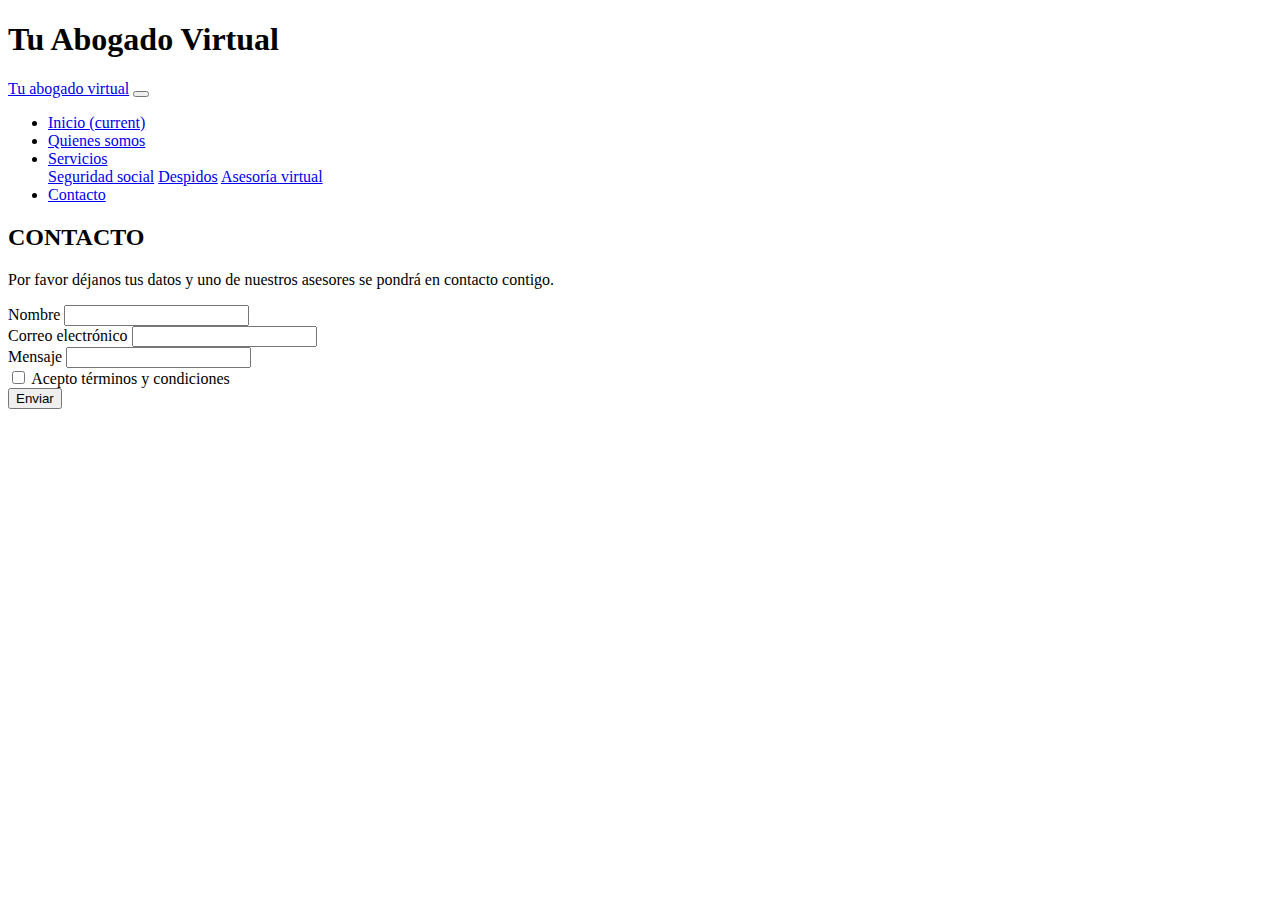
<file: Susana/Formulario.html>
<!DOCTYPE html>
<html lang="es">
<head>

       <!-- Required meta tags -->
       <meta charset="utf-8">
       <meta name="viewport" content="width=device-width, initial-scale=1, shrink-to-fit=no">
   
       <!-- Bootstrap CSS -->
       <link rel="stylesheet" href="https://stackpath.bootstrapcdn.com/bootstrap/4.5.0/css/bootstrap.min.css" integrity="sha384-9aIt2nRpC12Uk9gS9baDl411NQApFmC26EwAOH8WgZl5MYYxFfc+NcPb1dKGj7Sk" crossorigin="anonymous">
   
       <link rel="stylesheet" href="./Formulario.html">
       <title>Tu Abogado Virtual</title>
    
        <!-- Fuente -->

       <link href="https://fonts.googleapis.com/css2?family=Lato&family=Merriweather:wght@300&display=swap" rel="stylesheet">
        <!--Link para colocar icono en la barra de navegacion-->
        <link rel="Icon" type="image/png" href="./assets/TU ABOGADO VIRTUAL.png">

</head>
<body>


<!-- Aqui empieza la parte del encabezado -->
<div class="Encabezado">
      
    <h1>Tu Abogado Virtual</h1>
  </div>
  <!-- aqui termina la parte del encabezado -->

<!-- inicio barra de navegación -->

    <nav class="navbar navbar-expand-lg navbar-light bg-light">
        <a class="navbar-brand" href="#">Tu abogado virtual</a>
        <button class="navbar-toggler" type="button" data-toggle="collapse" data-target="#navbarNavDropdown" aria-controls="navbarNavDropdown" aria-expanded="false" aria-label="Toggle navigation">
          <span class="navbar-toggler-icon"></span>
        </button>
        <div class="collapse navbar-collapse" id="navbarNavDropdown">
          <ul class="navbar-nav">
            <li class="nav-item active">
              <a class="nav-link" href="#">Inicio <span class="sr-only">(current)</span></a>
            </li>
            <li class="nav-item">
              <a class="nav-link" href="#">Quienes somos</a>
            </li>
          
            <li class="nav-item dropdown">
              <a class="nav-link dropdown-toggle" href="#" id="navbarDropdownMenuLink" role="button" data-toggle="dropdown" aria-haspopup="true" aria-expanded="false">
                Servicios
              </a>
              <div class="dropdown-menu" aria-labelledby="navbarDropdownMenuLink">
                <a class="dropdown-item" href="#">Seguridad social</a>
                <a class="dropdown-item" href="#">Despidos</a>
                <a class="dropdown-item" href="#">Asesoría virtual</a>
              </div>
              <li class="nav-item">
                <a class="nav-link" href="#">Contacto</a>
              </li>
            </li>
          </ul>
        </div>
      </nav>
      
<!-- fin barra de navegación -->

<!-- inicio título -->

    
            <div class="cont1">
                <div class="cont2">
                    <h2>CONTACTO</h2>
                </div>
              </div>

</div>
</div>
</div>
 <!-- fin título -->


 <!-- incio texto -->

 <div class="cont2">

    <div class="row">
      <div class="col-12 col-sm-6">

  <div class="cont2">
    
        <p>Por favor déjanos tus datos y uno de nuestros asesores se pondrá en contacto contigo. </p>
 </div>

</div>
</div>
</div>

 <!-- fin texto -->


<!-- inicio formulario -->
    <div class="container">
    <div class="row">
      <div class="col-12 col-sm-6">

    <form>
       
            <div class="form-group">
              <label for="formGroupExampleInput">Nombre</label>
              <input type="text" class="form-control" id="formGroupExampleInput" >
            </div>
            <div class="form-group">
                <label for="exampleInputEmail1">Correo electrónico</label>
                <input type="email" class="form-control" id="exampleInputEmail1" aria-describedby="emailHelp">
                <small id="emailHelp" class="form-text text-muted"></small>
              </div>
            <div class="form-group">
                <label for="formGroupExampleInput2">Mensaje</label>
                <input type="email" class="form-control" id="exampleInputEmail1" aria-describedby="emailHelp">
                <small id="emailHelp" class="form-text text-muted"></small>
              </div>
         

        <div class="form-group form-check">
          <input type="checkbox" class="form-check-input" id="exampleCheck1">
          <label class="form-check-label" for="exampleCheck1">Acepto términos y condiciones</label>
        </div>

        <button type="submit" class="btn btn-primary">Enviar</button>
      </form>
    </div>  





</div>
</div>
</div>
<!-- fin formulario -->


<script src="https://code.jquery.com/jquery-3.5.1.slim.min.js"
        integrity="sha384-DfXdz2htPH0lsSSs5nCTpuj/zy4C+OGpamoFVy38MVBnE+IbbVYUew+OrCXaRkfj"
        crossorigin="anonymous"></script>
    <script src="https://cdn.jsdelivr.net/npm/popper.js@1.16.0/dist/umd/popper.min.js"
        integrity="sha384-Q6E9RHvbIyZFJoft+2mJbHaEWldlvI9IOYy5n3zV9zzTtmI3UksdQRVvoxMfooAo"
        crossorigin="anonymous"></script>
    <script src="https://stackpath.bootstrapcdn.com/bootstrap/4.5.0/js/bootstrap.min.js"
        integrity="sha384-OgVRvuATP1z7JjHLkuOU7Xw704+h835Lr+6QL9UvYjZE3Ipu6Tp75j7Bh/kR0JKI"
        crossorigin="anonymous"></script>
        
</body>
</html>
</file>
